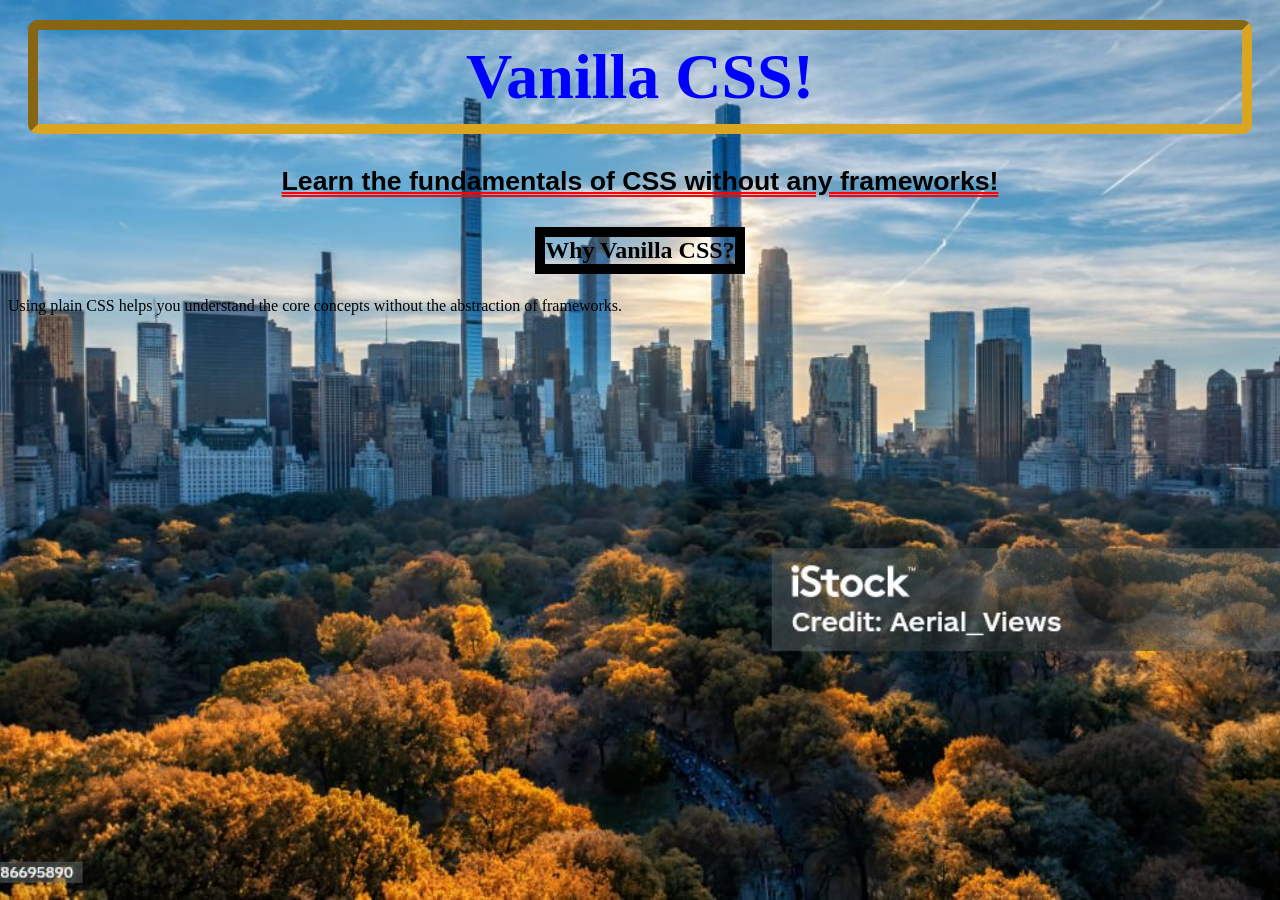
<file: index.html>
<!DOCTYPE html>
<html lang="en">
<head>
    <meta charset="UTF-8">
    <meta name="viewport" content="width=device-width, initial-scale=1.0">
    <title>Vanilla CSS | 25</title>
    <link rel="stylesheet" href="style.css">
</head>
<body>
    <div class="block-01">
        <h1>Vanilla CSS!</h1>
        <p class="b1">Learn the fundamentals of CSS without any frameworks!</p>
    </div>
    <div class="block-02">
        <h2>Why Vanilla CSS?</h2>
        <p>Using plain CSS helps you understand the core concepts without the abstraction of frameworks.</p>
    </div>
</body>
</html>
</file>
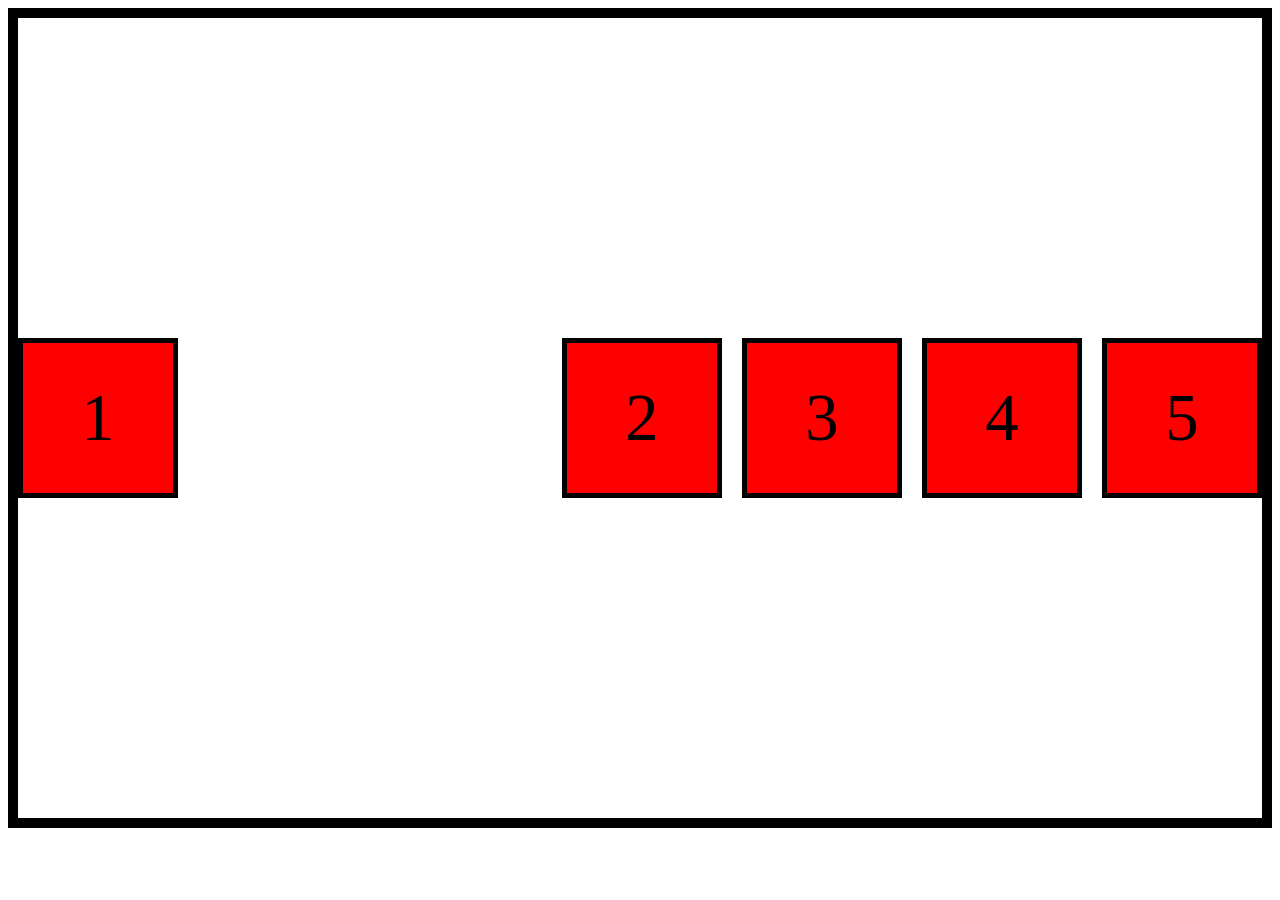
<file: Flex-Boxs/index.html>
<!DOCTYPE html>
<html lang="en">
<head>
    <meta charset="UTF-8">
    <meta name="viewport" content="width=device-width, initial-scale=1.0">
    <title>Flex-Boxs | CSS</title>
    <link rel="stylesheet" href="style.css">
</head>
<body>
    <div class="box1">1</div>
    <div class="box">2</div>
    <div class="box">3</div>
    <div class="box">4</div>
    <div class="box">5</div>
    <!-- <div class="box">6</div>
    <div class="box">7</div>
    <div class="box">8</div>
    <div class="box">9</div> -->
    <!-- <div class="box">10</div> -->
</body>
</html>
</file>
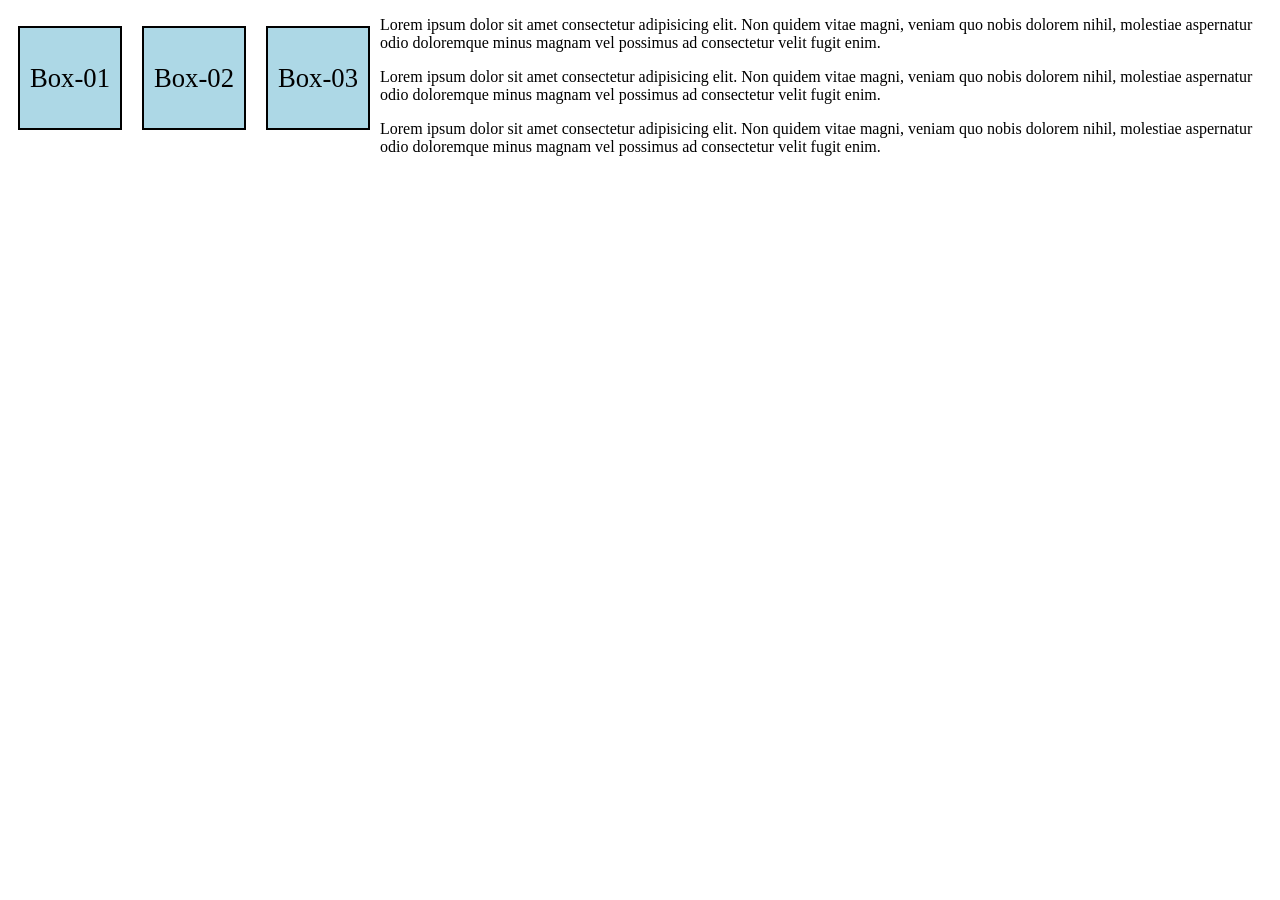
<file: Float/index.html>
<!DOCTYPE html>
<html lang="en">
<head>
    <meta charset="UTF-8">
    <meta name="viewport" content="width=device-width, initial-scale=1.0">
    <title>Float | CSS</title>
    <link rel="stylesheet" href="/Float/style.css">
</head>
<body>
    <div id="box">Box-01</div>
    <div id="box">Box-02</div>
    <div id="box">Box-03</div>
    <p>Lorem ipsum dolor sit amet consectetur adipisicing elit. Non quidem vitae magni, veniam quo nobis dolorem nihil, molestiae aspernatur odio doloremque minus magnam vel possimus ad consectetur velit fugit enim.</p>
    <p>Lorem ipsum dolor sit amet consectetur adipisicing elit. Non quidem vitae magni, veniam quo nobis dolorem nihil, molestiae aspernatur odio doloremque minus magnam vel possimus ad consectetur velit fugit enim.</p>
    <p>Lorem ipsum dolor sit amet consectetur adipisicing elit. Non quidem vitae magni, veniam quo nobis dolorem nihil, molestiae aspernatur odio doloremque minus magnam vel possimus ad consectetur velit fugit enim.</p>
</body>
</html>
</file>
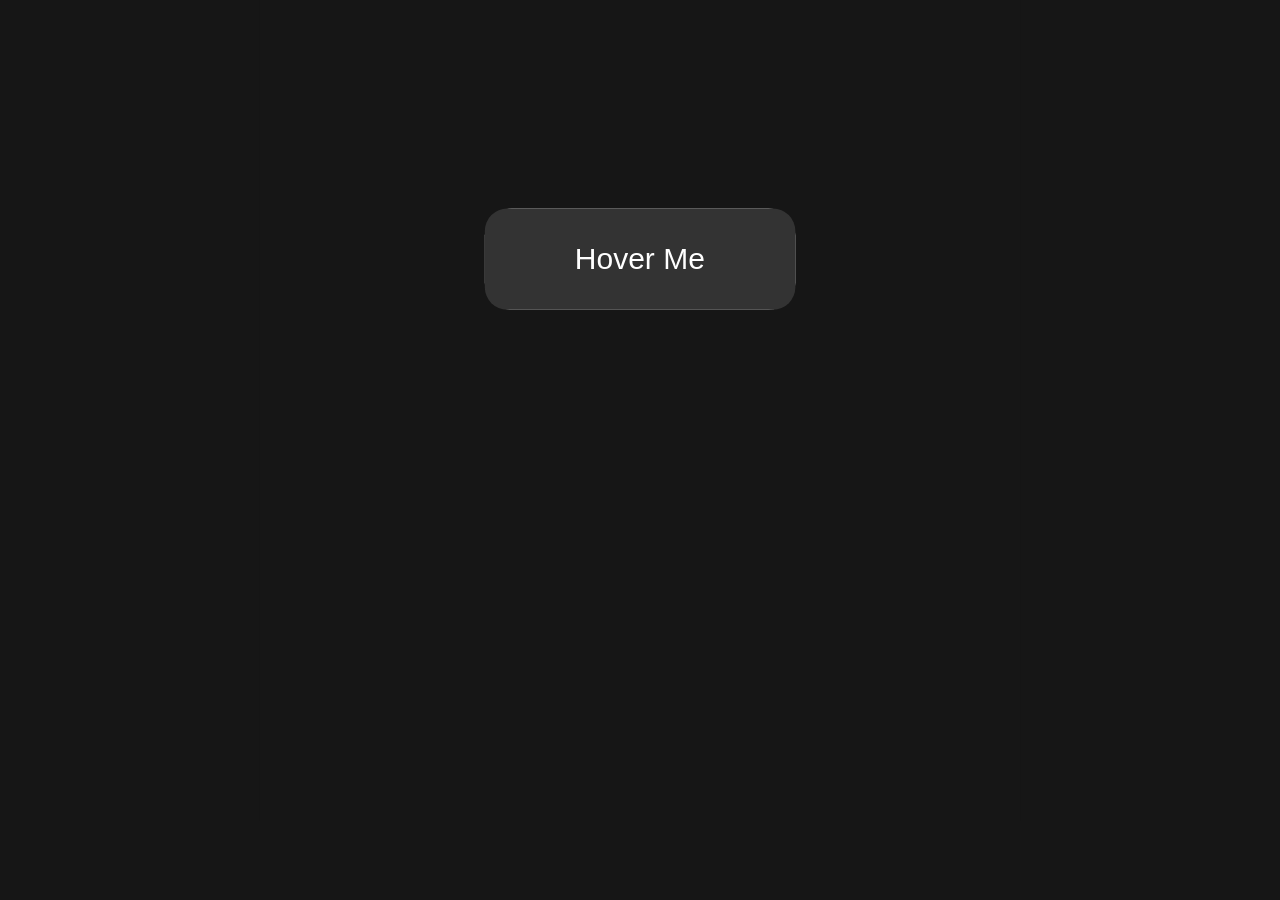
<file: Glowing Button v2/index.html>
<!DOCTYPE html>
<html lang="en">
<head>
    <meta charset="UTF-8">
    <meta name="viewport" content="width=device-width, initial-scale=1.0">
    <link rel="stylesheet" href="style.css">
    <title>Glowing Button Effect - v2</title>
</head>
<body>
    <button class="btn">Hover Me</button>
</body>
</html>
</file>
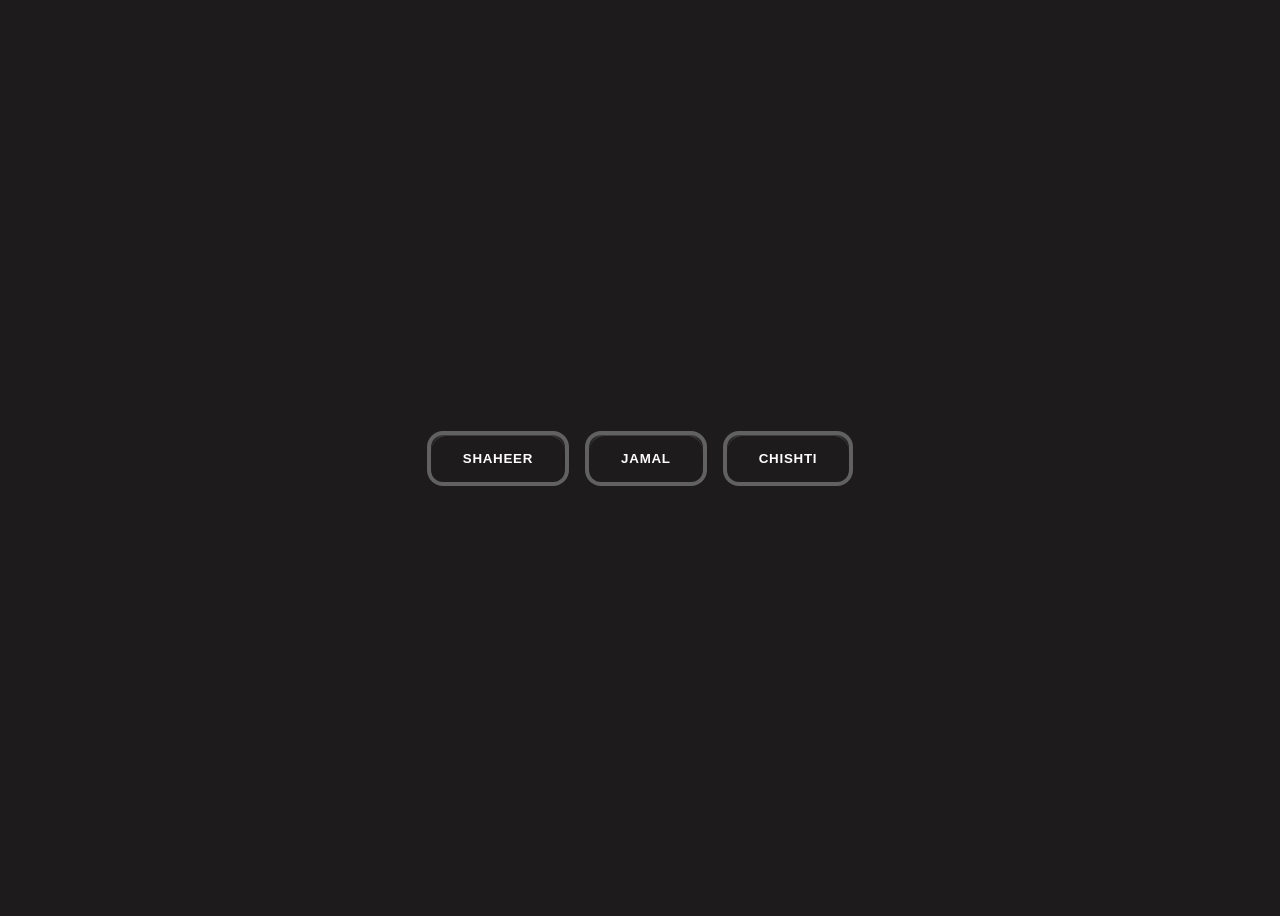
<file: Glowing Buttons Effect/index.html>
<!DOCTYPE html>
<html lang="en">
  <head>
    <meta charset="UTF-8" />
    <meta name="viewport" content="width=device-width, initial-scale=1.0" />
    <title>Glowy Text Button</title>
    <link rel="stylesheet" href="style.css" />
    <script defer src="script.js"></script>
  </head>
  <body>
    <button>
      <span>SHAHEER</span>
    </button>
    <button>
      <span>JAMAL</span>
    </button>
    <button>
      <span>CHISHTI</span>
    </button>
  </body>
</html>
<!-- Youtube Channel : @Weird-Code -->
</file>
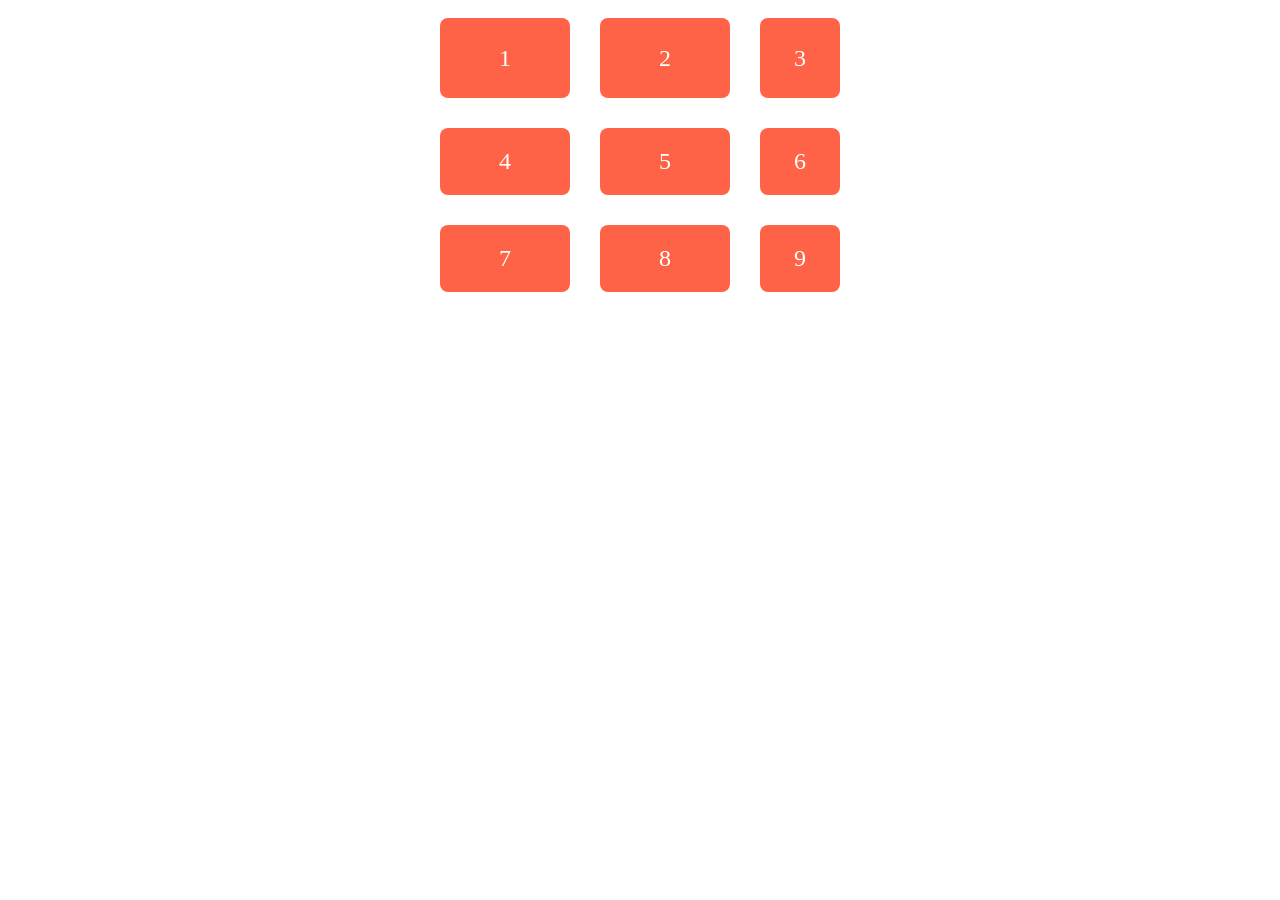
<file: Grid/index.html>
<!DOCTYPE html>
<html lang="en">
    <head>
        <meta charset="UTF-8">
        <meta name="viewport" content="width=device-width, initial-scale=1.0">
        <title>Grid Layout</title>
        <link rel="stylesheet" href="style.css">
    </head>
    <body>
        <div class="container">
            <div id="box-1">1</div>
            <div id="box-2">2</div>
            <div id="box-3">3</div>
            <div id="box-4">4</div>
            <div id="box-5">5</div>
            <div id="box-6">6</div>
            <div id="box-7">7</div>
            <div id="box-8">8</div>
            <div id="box-9">9</div>
        </div>
    </body>
</html>
</file>
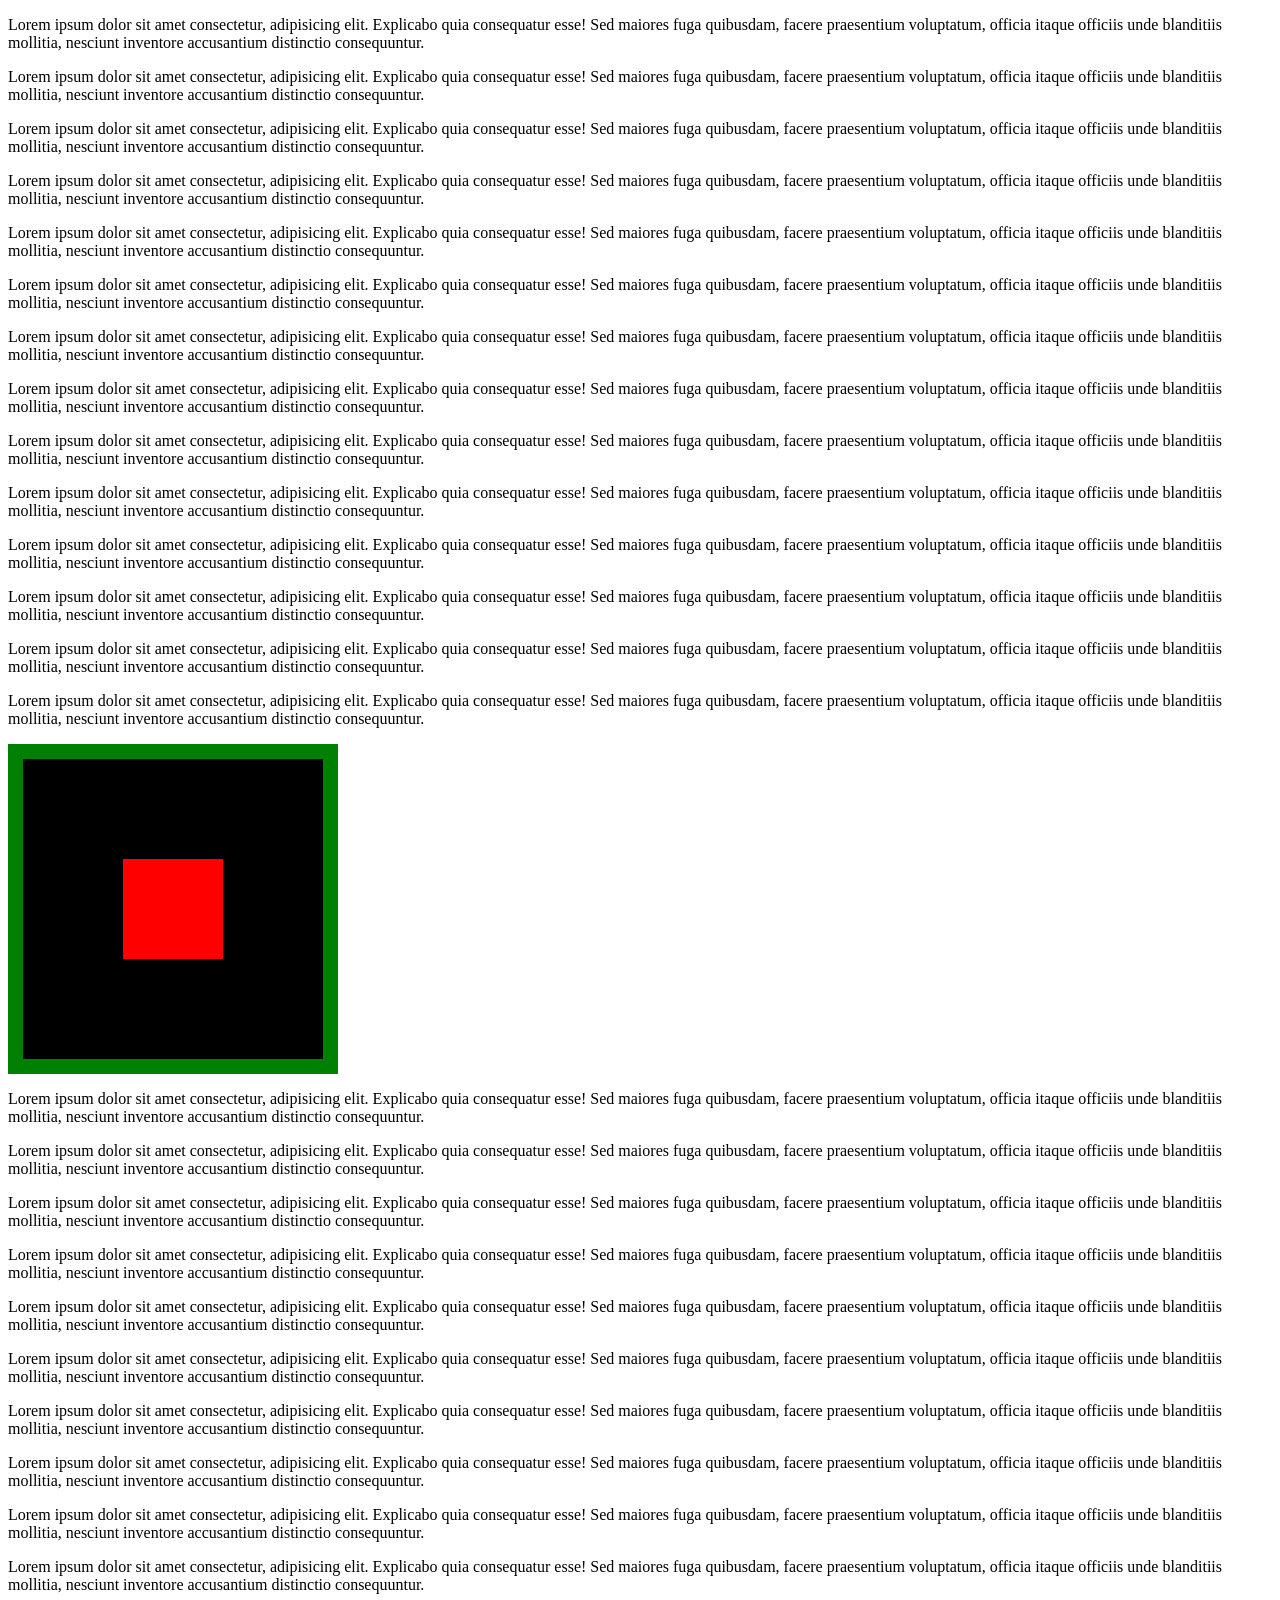
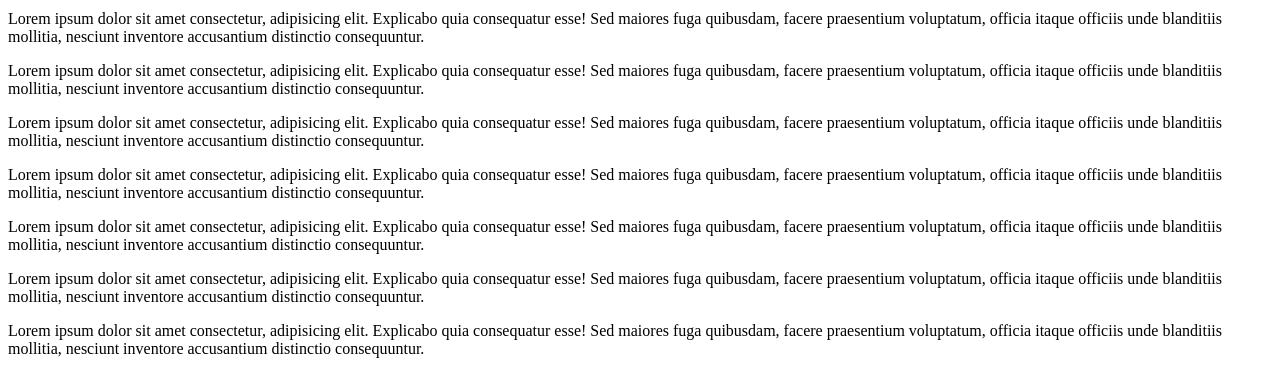
<file: Position/index.html>
<!DOCTYPE html>
<html lang="en">
<head>
    <meta charset="UTF-8">
    <meta name="viewport" content="width=device-width, initial-scale=1.0">
    <title>Positioning | CSS</title>
    <link rel="stylesheet" href="style.css">
</head>
<body>
    <p>Lorem ipsum dolor sit amet consectetur, adipisicing elit. Explicabo quia consequatur esse! Sed maiores fuga quibusdam, facere praesentium voluptatum, officia itaque officiis unde blanditiis mollitia, nesciunt inventore accusantium distinctio consequuntur.</p>
    <p>Lorem ipsum dolor sit amet consectetur, adipisicing elit. Explicabo quia consequatur esse! Sed maiores fuga quibusdam, facere praesentium voluptatum, officia itaque officiis unde blanditiis mollitia, nesciunt inventore accusantium distinctio consequuntur.</p>
    <p>Lorem ipsum dolor sit amet consectetur, adipisicing elit. Explicabo quia consequatur esse! Sed maiores fuga quibusdam, facere praesentium voluptatum, officia itaque officiis unde blanditiis mollitia, nesciunt inventore accusantium distinctio consequuntur.</p>
    <p>Lorem ipsum dolor sit amet consectetur, adipisicing elit. Explicabo quia consequatur esse! Sed maiores fuga quibusdam, facere praesentium voluptatum, officia itaque officiis unde blanditiis mollitia, nesciunt inventore accusantium distinctio consequuntur.</p>
    <p>Lorem ipsum dolor sit amet consectetur, adipisicing elit. Explicabo quia consequatur esse! Sed maiores fuga quibusdam, facere praesentium voluptatum, officia itaque officiis unde blanditiis mollitia, nesciunt inventore accusantium distinctio consequuntur.</p>
    <p>Lorem ipsum dolor sit amet consectetur, adipisicing elit. Explicabo quia consequatur esse! Sed maiores fuga quibusdam, facere praesentium voluptatum, officia itaque officiis unde blanditiis mollitia, nesciunt inventore accusantium distinctio consequuntur.</p>
    <p>Lorem ipsum dolor sit amet consectetur, adipisicing elit. Explicabo quia consequatur esse! Sed maiores fuga quibusdam, facere praesentium voluptatum, officia itaque officiis unde blanditiis mollitia, nesciunt inventore accusantium distinctio consequuntur.</p>
    <p>Lorem ipsum dolor sit amet consectetur, adipisicing elit. Explicabo quia consequatur esse! Sed maiores fuga quibusdam, facere praesentium voluptatum, officia itaque officiis unde blanditiis mollitia, nesciunt inventore accusantium distinctio consequuntur.</p>
    <p>Lorem ipsum dolor sit amet consectetur, adipisicing elit. Explicabo quia consequatur esse! Sed maiores fuga quibusdam, facere praesentium voluptatum, officia itaque officiis unde blanditiis mollitia, nesciunt inventore accusantium distinctio consequuntur.</p>
    <p>Lorem ipsum dolor sit amet consectetur, adipisicing elit. Explicabo quia consequatur esse! Sed maiores fuga quibusdam, facere praesentium voluptatum, officia itaque officiis unde blanditiis mollitia, nesciunt inventore accusantium distinctio consequuntur.</p>
    <p>Lorem ipsum dolor sit amet consectetur, adipisicing elit. Explicabo quia consequatur esse! Sed maiores fuga quibusdam, facere praesentium voluptatum, officia itaque officiis unde blanditiis mollitia, nesciunt inventore accusantium distinctio consequuntur.</p>
    <p>Lorem ipsum dolor sit amet consectetur, adipisicing elit. Explicabo quia consequatur esse! Sed maiores fuga quibusdam, facere praesentium voluptatum, officia itaque officiis unde blanditiis mollitia, nesciunt inventore accusantium distinctio consequuntur.</p>
    <p>Lorem ipsum dolor sit amet consectetur, adipisicing elit. Explicabo quia consequatur esse! Sed maiores fuga quibusdam, facere praesentium voluptatum, officia itaque officiis unde blanditiis mollitia, nesciunt inventore accusantium distinctio consequuntur.</p>
    <p>Lorem ipsum dolor sit amet consectetur, adipisicing elit. Explicabo quia consequatur esse! Sed maiores fuga quibusdam, facere praesentium voluptatum, officia itaque officiis unde blanditiis mollitia, nesciunt inventore accusantium distinctio consequuntur.</p>
    <div class="box01">
        <div class="box02"></div>
    </div>
    <p>Lorem ipsum dolor sit amet consectetur, adipisicing elit. Explicabo quia consequatur esse! Sed maiores fuga quibusdam, facere praesentium voluptatum, officia itaque officiis unde blanditiis mollitia, nesciunt inventore accusantium distinctio consequuntur.</p>
    <p>Lorem ipsum dolor sit amet consectetur, adipisicing elit. Explicabo quia consequatur esse! Sed maiores fuga quibusdam, facere praesentium voluptatum, officia itaque officiis unde blanditiis mollitia, nesciunt inventore accusantium distinctio consequuntur.</p>
    <p>Lorem ipsum dolor sit amet consectetur, adipisicing elit. Explicabo quia consequatur esse! Sed maiores fuga quibusdam, facere praesentium voluptatum, officia itaque officiis unde blanditiis mollitia, nesciunt inventore accusantium distinctio consequuntur.</p>
    <p>Lorem ipsum dolor sit amet consectetur, adipisicing elit. Explicabo quia consequatur esse! Sed maiores fuga quibusdam, facere praesentium voluptatum, officia itaque officiis unde blanditiis mollitia, nesciunt inventore accusantium distinctio consequuntur.</p>
    <p>Lorem ipsum dolor sit amet consectetur, adipisicing elit. Explicabo quia consequatur esse! Sed maiores fuga quibusdam, facere praesentium voluptatum, officia itaque officiis unde blanditiis mollitia, nesciunt inventore accusantium distinctio consequuntur.</p>
    <p>Lorem ipsum dolor sit amet consectetur, adipisicing elit. Explicabo quia consequatur esse! Sed maiores fuga quibusdam, facere praesentium voluptatum, officia itaque officiis unde blanditiis mollitia, nesciunt inventore accusantium distinctio consequuntur.</p>
    <p>Lorem ipsum dolor sit amet consectetur, adipisicing elit. Explicabo quia consequatur esse! Sed maiores fuga quibusdam, facere praesentium voluptatum, officia itaque officiis unde blanditiis mollitia, nesciunt inventore accusantium distinctio consequuntur.</p>
    <p>Lorem ipsum dolor sit amet consectetur, adipisicing elit. Explicabo quia consequatur esse! Sed maiores fuga quibusdam, facere praesentium voluptatum, officia itaque officiis unde blanditiis mollitia, nesciunt inventore accusantium distinctio consequuntur.</p>
    <p>Lorem ipsum dolor sit amet consectetur, adipisicing elit. Explicabo quia consequatur esse! Sed maiores fuga quibusdam, facere praesentium voluptatum, officia itaque officiis unde blanditiis mollitia, nesciunt inventore accusantium distinctio consequuntur.</p>
    <p>Lorem ipsum dolor sit amet consectetur, adipisicing elit. Explicabo quia consequatur esse! Sed maiores fuga quibusdam, facere praesentium voluptatum, officia itaque officiis unde blanditiis mollitia, nesciunt inventore accusantium distinctio consequuntur.</p>
    <p>Lorem ipsum dolor sit amet consectetur, adipisicing elit. Explicabo quia consequatur esse! Sed maiores fuga quibusdam, facere praesentium voluptatum, officia itaque officiis unde blanditiis mollitia, nesciunt inventore accusantium distinctio consequuntur.</p>
    <p>Lorem ipsum dolor sit amet consectetur, adipisicing elit. Explicabo quia consequatur esse! Sed maiores fuga quibusdam, facere praesentium voluptatum, officia itaque officiis unde blanditiis mollitia, nesciunt inventore accusantium distinctio consequuntur.</p>
    <p>Lorem ipsum dolor sit amet consectetur, adipisicing elit. Explicabo quia consequatur esse! Sed maiores fuga quibusdam, facere praesentium voluptatum, officia itaque officiis unde blanditiis mollitia, nesciunt inventore accusantium distinctio consequuntur.</p>
    <p>Lorem ipsum dolor sit amet consectetur, adipisicing elit. Explicabo quia consequatur esse! Sed maiores fuga quibusdam, facere praesentium voluptatum, officia itaque officiis unde blanditiis mollitia, nesciunt inventore accusantium distinctio consequuntur.</p>
    <p>Lorem ipsum dolor sit amet consectetur, adipisicing elit. Explicabo quia consequatur esse! Sed maiores fuga quibusdam, facere praesentium voluptatum, officia itaque officiis unde blanditiis mollitia, nesciunt inventore accusantium distinctio consequuntur.</p>
    <p>Lorem ipsum dolor sit amet consectetur, adipisicing elit. Explicabo quia consequatur esse! Sed maiores fuga quibusdam, facere praesentium voluptatum, officia itaque officiis unde blanditiis mollitia, nesciunt inventore accusantium distinctio consequuntur.</p>
    <p>Lorem ipsum dolor sit amet consectetur, adipisicing elit. Explicabo quia consequatur esse! Sed maiores fuga quibusdam, facere praesentium voluptatum, officia itaque officiis unde blanditiis mollitia, nesciunt inventore accusantium distinctio consequuntur.</p>
    

</body>
</html>
</file>
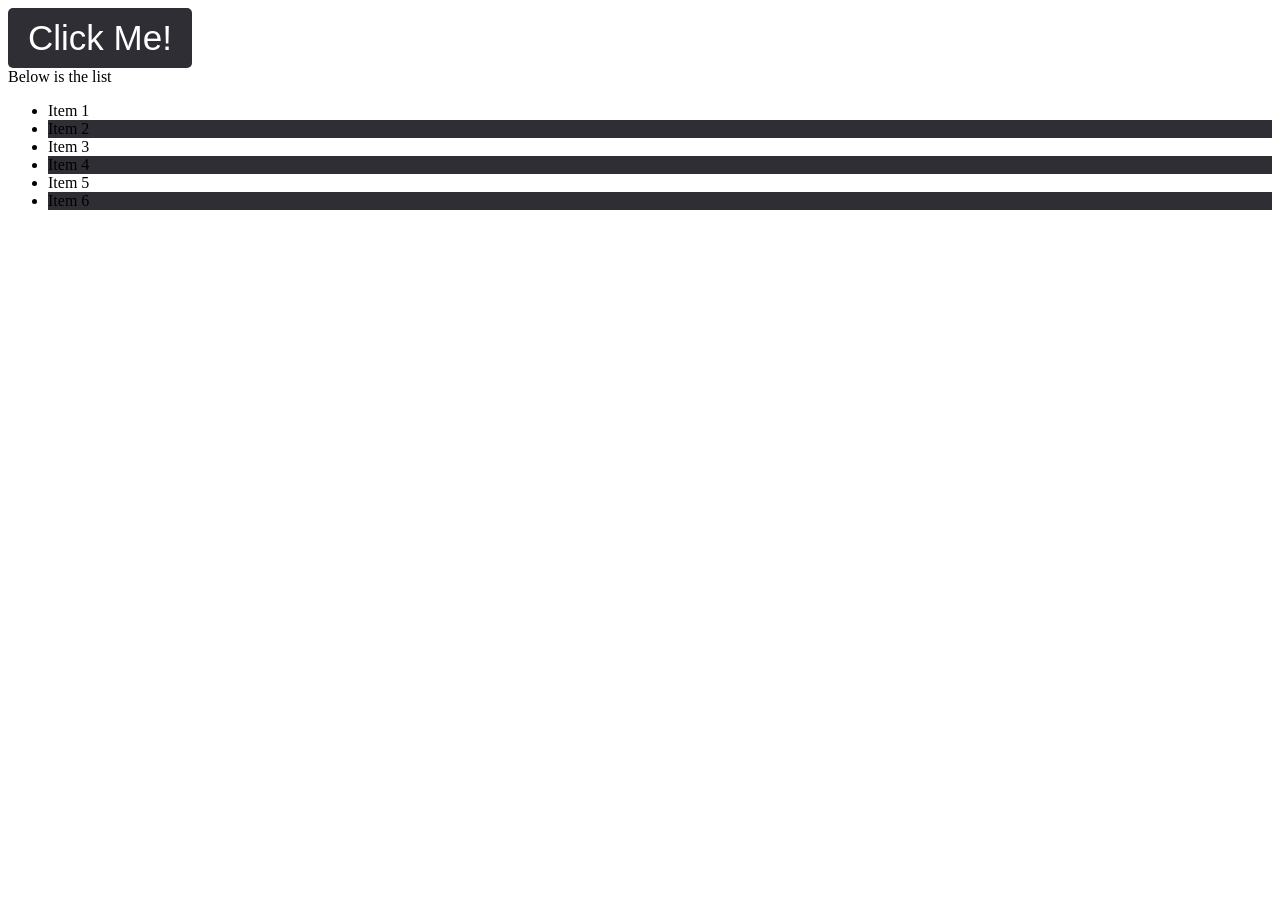
<file: Pseudo Classes/index.html>
<!DOCTYPE html>
<html lang="en">
<head>
    <meta charset="UTF-8">
    <meta name="viewport" content="width=device-width, initial-scale=1.0">
    <title>Pseudo Classes | CSS</title>
    <link rel="stylesheet" href="style.css">
</head>
<body>
    <button>Click Me!</button>
    <br>
    Below is the list
    <ul>
        <li>Item 1</li>
        <li>Item 2</li>
        <li>Item 3</li>
        <li>Item 4</li>
        <li>Item 5</li>
        <li>Item 6</li>
    </ul>
</body>
</html>
</file>
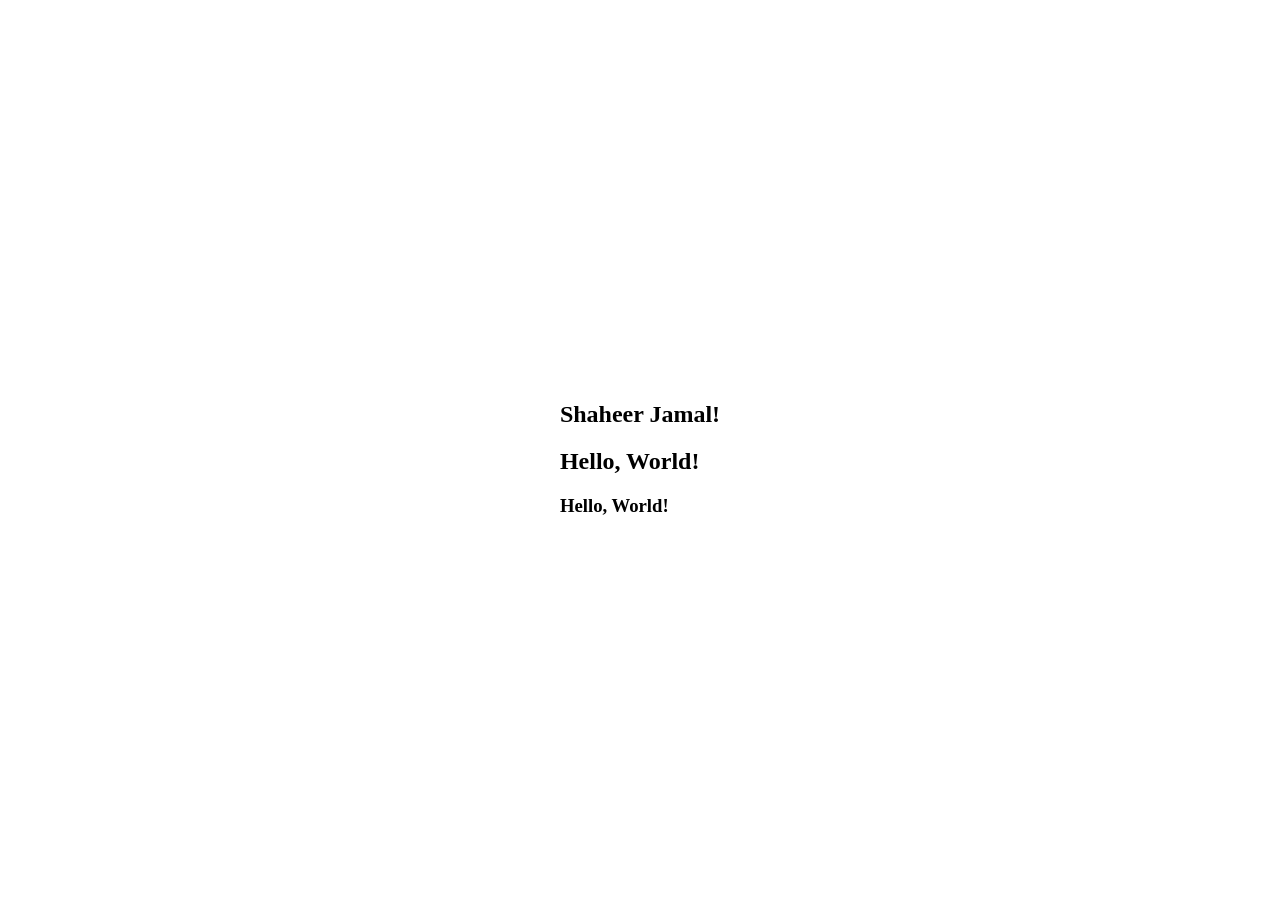
<file: Animations/Animations/index.html>
<!DOCTYPE html>
<html lang="en">
<head>
    <meta charset="UTF-8">
    <meta name="viewport" content="width=device-width, initial-scale=1.0">
    <title>Document</title>
    <link rel="stylesheet" href="style.css">
</head>
<body>
    <section>
        <h1 class="animate h1 animate--slow">Shaheer Jamal!</h1>
        <h2 class="animate slideInRight animate--slow">Hello, World!</h2>
        <h3 class="animate rotate animate--slow animate--infinite">
        Hello, World!
      </h3>
    </section>
</body>
</html>
</file>
<file: style.css>
body {
    /* background: linear-gradient(black, cyan); */
    /* background-color: lightgray; */
    background-image: url('istockphoto-2186695890-1024x1024.jpg');
    background-attachment: fixed;
    background-size: cover; 
    background-position: center;
}

h1 {
    color: blue;
    text-align: center;
    font-family: Georgia, 'Times New Roman', Times, serif;
    font-size: 4em;
    border-style: inset;
    border-color: goldenrod;
    border-width: 10px;
    border-radius: 10px;
    padding: 10px;
    margin: 20px;
}

h2 {
    color: black;
    text-align: left;
    width: 15%;
    border: 10px solid black;
    border-style: solid;
    padding: 0px;
    margin-left: auto;
    margin-right: auto;
}

p {
    color: black;
    line-height: 1.5;
}

.b1 {
    text-align: center;
    font-weight: bold;
    color: black;
    padding: -40px;
    font-size: 20pt;
    text-decoration: red double underline;
    font-family: 'consolas', Helvetica, sans-serif;
}
</file>
<file: Flex-Boxs/style.css>
body { 
    min-height: 800px;
    display: flex;
    border: 10px solid black;
    /* justify-content: center; */
    /* justify-content: flex-start; */
    flex-direction: row;
    align-items: center;
    justify-content: center;
    gap: 20px;
    align-self: flex-start;
} 

.box {
    flex-shrink: 1;
    min-width: 0px;
    /* flex-grow: 1;
    max-width: auto; */
    width: 150px;
    height: 150px;  
    background-color: red;
    font-size: 50pt;
    display: flex;
    justify-content: center;
    align-items: center;
    align-content: center;
    border: 5px solid black;
}

@media(max-width: 500px){
    body{
        flex-wrap: wrap;
    }
}

.box1 {
    margin-right: auto;
    width: 150px;
    height: 150px;  
    background-color: red;
    font-size: 50pt;
    display: flex;
    justify-content: center;
    align-items: center;
    align-content: center;
    border: 5px solid black;
}
</file>
<file: Float/style.css>
#box {
    width: 100px;
    height: 100px;
    border: solid 2px black;
    font-size: 20pt;
    text-align: center;
    line-height: 100px;
    margin: 10px;
    background-color: lightblue;
    float: left;
}
</file>
<file: Glowing Button v2/style.css>
html, body {
  min-height: 500px;
  display: flex;
  justify-content: center;
  align-items: center;
  background-color: #161616;
  overflow: hidden;
  transform: scale(1.5);
}

/* button */
.btn {
  margin: 100px;
  padding: 15px 40px;
  border: none;
  outline: none;
  color: #FFF;
  cursor: pointer;
  position: relative;
  z-index: 0;
  border-radius: 12px;
}
.btn::after {
  content: "";
  z-index: -1;
  position: absolute;
  width: 100%;
  height: 100%;
  background-color: #333;
  left: 0;
  top: 0;
  border-radius: 10px;
}
/* glow */
.btn::before {
  content: "";
  background: linear-gradient(
    45deg,
    #FF0000, #FF7300, #FFFB00, #48FF00,
    #00FFD5, #002BFF, #FF00C8, #FF0000
  );
  position: absolute;
  top: -2px;
  left: -2px;
  background-size: 600%;
  z-index: -1;
  width: calc(100% + 4px);
  height:  calc(100% + 4px);
  filter: blur(8px);
  animation: glowing 20s linear infinite;
  transition: opacity .3s ease-in-out;
  border-radius: 10px;
  opacity: 0;
}

@keyframes glowing {
  0% {background-position: 0 0;}
  50% {background-position: 400% 0;}
  100% {background-position: 0 0;}
}

/* hover */
.btn:hover::before {
  opacity: 1000;
}

.btn:active:after {
  background: transparent;
}

.btn:active {
  color: #000;
  font-weight: bold;
}
</file>
<file: Glowing Buttons Effect/style.css>
*,
*:after,
*:before {
	box-sizing: border-box;
}

:root {
	--x: 0;
	--y: 0;
	--xp: 0;
	--yp: 0;
	--hue: calc(0 + (var(--xp) * 500));
	--bg: hsl(0, 2%, 11%);
	--size: 100px;
	--glow: radial-gradient(50% 50% at center,
			hsl(var(--hue) 80% 85%),
			hsl(var(--hue) 80% 70%),
			transparent) calc((var(--x) * 1px) - (var(--size) * 0.5)) calc((var(--y) * 1px) - (var(--size) * 0.5)) / var(--size) var(--size) no-repeat fixed;
}
.controls {
	position: fixed;
	top: 2rem;
	right: 2rem;
}
body {
	display: flex;
	place-items: center;
	gap: 1rem;
	flex-wrap: wrap;
	justify-content: center;
	min-height: 100vh;
	font-family: "SF Pro Text", "SF Pro Icons", "AOS Icons", "Helvetica Neue", Helvetica, Arial, sans-serif, system-ui;
	background: var(--bg);
}
button {
	border-radius: 1rem;
	text-transform: uppercase;
	font-weight: bold;
	letter-spacing: 0.1ch;
	background: var(--bg);
	border: 4px solid transparent;
	box-shadow: 0 1px hsl(0 0% 100% / 0.15) inset;
	cursor: pointer;
	background:
		linear-gradient(var(--bg), var(--bg)) padding-box,
		var(--glow),
		linear-gradient(rgb(97, 97, 97), rgb(97, 97, 97)) border-box;
	transition: background-size 0.24s;
	touch-action: none;
	position: relative;
	padding: 1rem 2rem;
}
button::before {
	content: "";
	position: absolute;
	inset: 0;
	box-shadow: 0 1px hsl(0 0% 100% / 0.15) inset;
	background: var(--bg);
	z-index: 2;
	border-radius: 1rem;
}
button span {
	background: var(--glow), rgb(255, 255, 255);
	background-clip: text;
	color: transparent;
	height: 100%;
	width: 100%;
	z-index: 2;
	position: relative;
	inset: 0;
}
:root:has(button:active) {
	--size: 300px;
}
button::after {
	content: "";
	position: absolute;
	inset: -4px;
	filter: blur(20px);
	border: 4px solid transparent;
	background: var(--glow);
	border-radius: 1rem;
}
</file>
<file: Grid/style.css>
.container {
    height: 100%;
    row-gap: 10px; 
    column-gap: 10px; 
    display: grid;
    grid-template-columns: 150px 150px minmax(100px, auto);
    grid-template-rows: minmax(100px, auto);
}

.container div {
    display: flex;
    justify-content: center;
    align-items: center;
    background-color: tomato;
    color: white;
    font-size: 1.5rem;
    border-radius: 8px;
    padding: 20px;
    margin: 10px; 
}

body { 
    display: flex;
    justify-content: center;
    align-items: center;

}
</file>
<file: Position/style.css>
.box01 {
    border: 15px solid green;
    width: 300px;
    height: 300px;
    background-color: black;

    position: sticky;
    /* position: relative; */
    /* left: 125px; */
    top: 0px; 
}

.box02 {
    /* border: 15px solid purple; */
    width: 100px;
    height: 100px;
    background-color: red;
    position: absolute;
    top: 100px;
    left: 100px;
}
</file>
<file: Pseudo Classes/style.css>
button:hover {
    background-color: rgb(19, 30, 249);
}

button:active {
    background-color: rgb(255, 85, 0);
    transform: scale(0.95);
}

button {
    padding: 10px 20px;
    font-size: 35px;
    color: white;
    background-color: rgb(46, 46, 52);
    font-family: 'Franklin Gothic Medium', 'Arial Narrow', Arial, sans-serif;
    border: none;
    border-radius: 5px;
    cursor: pointer;
    transition: background-color 0.3s ease;
}

/* li:nth-child(odd) {
    background-color: rgb(46, 46, 52);
}

li:nth-child(even) {
    background-color: rgb(120, 120, 121);
} */

/* li {
    padding: 10px;
    font-size: 20px;
    color: white;
    background-color: rgb(46, 46, 52);
    font-family: 'Franklin Gothic Medium', 'Arial Narrow', Arial, sans-serif;
    border-radius: 5px;
    margin-bottom: 5px;
} */

li:nth-child(2n) {
    background-color: rgb(46, 46, 52);
}
</file>
<file: Animations/Animations/style.css>
body {
    display: flex;
    justify-content: center;
    align-items: center;
    height: 100vh;
}


@keyframes SlideinRight {
    to {
        transform: translateX(-500px);
    }

    from {
        transform: translateX(0);
    }
}

.h1 {
    animation-name: SlideinRight;
    /* animation-duration: 1s; */
    animation-timing-function: ease-in;
    animation-delay: 0s;
    animation-iteration-count: 1;
    animation-direction: reverse;
    animation-fill-mode: none;

    /* transform: translateX(-100px); */
}

/* Utility classes */
.animate {
  animation-duration: 1s;
  animation-fill-mode: both;
}

.animate.animate--infinite {
  animation-iteration-count: infinite;
}

.animate.animate--delay-1s {
  animation-delay: 1s;
}

.animate.animate--fast {
  animation-duration: 0.6s;
}

.animate.animate--slow {
  animation-duration: 3s;
}


@keyframes slideInRight {
  from {
    transform: translateX(300px);
  }

  to {
    transform: translateX(0);
  }
}

.slideInRight {
  animation-name: slideInRight;
  animation-timing-function: ease-in;
}

@keyframes rotate {
  from {
    transform: rotate(0);
  }

  to {
    transform: rotate(360deg);
  }
}

.rotate {
  animation-name: rotate;
  animation-timing-function: linear;

  transform-origin: top left;
}

@keyframes bounce {
  0%,
  20%,
  50%,
  80%,
  100% {
    transform: translateY(0);
  }

  40% {
    transform: translateY(-30px);
  }

  60% {
    transform: translateY(-15px);
  }
}

.bounce {
  animation-name: bounce;
}
</file>
